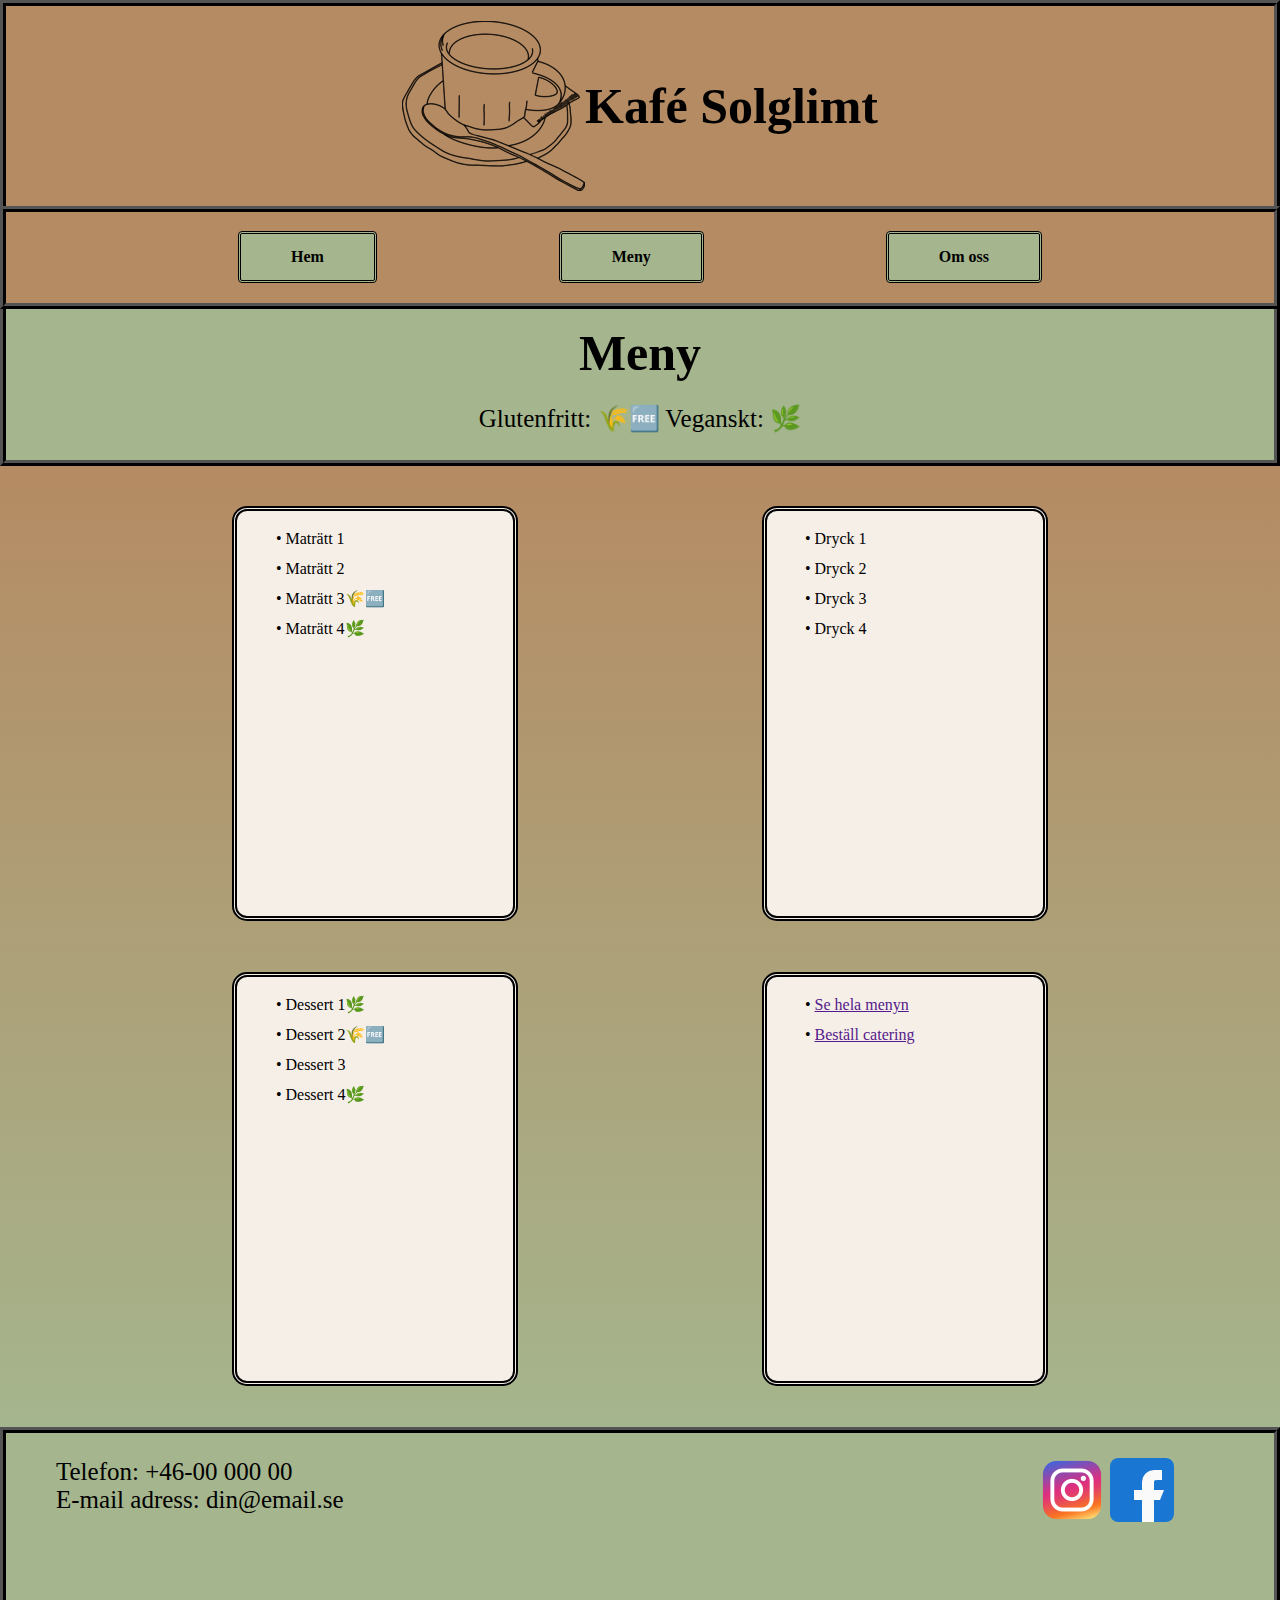
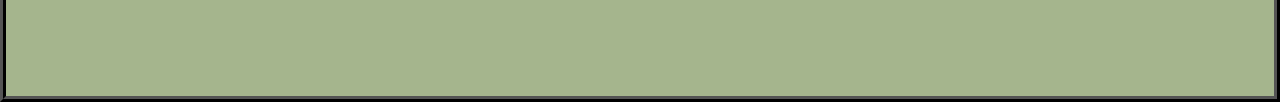
<file: meny.html>
<!DOCTYPE html>
<html lang="en">
<head>
    <meta charset="UTF-8">
    <meta name="viewport" content="width=device-width, initial-scale=1.0">
    <title>Kafé Solklint</title>
    <link rel="stylesheet" href="css/meny.css">
</head>
<body>
    <header id="header1"><img src="/img/logo.png" alt="">Kafé Solglimt</header>
    <nav id="nav1">
        <a id="a1" href="index.html">Hem</a>
        <a id="a2" href="meny.html">Meny</a>
        <a id="a3" href="omOss.html">Om oss</a>
    </nav>
    <section id="title">Meny</section>
    <section id="title2">Glutenfritt: 🌾🆓 Veganskt: 🌿</section>

    <section id="section2">
        <div id="menyMat">• Maträtt 1<br>• Maträtt 2<br>• Maträtt 3🌾🆓<br>• Maträtt 4🌿</div>
        <div id="menyDryck">• Dryck 1 <br>• Dryck 2 <br>• Dryck 3 <br>• Dryck 4</div>
        <div id="menyDessert">• Dessert 1🌿<br>• Dessert 2🌾🆓<br>• Dessert 3<br>• Dessert 4🌿</div>
        <div id="menyLankar">• <a href="">Se hela menyn</a><br>• <a href="">Beställ catering</a></div>

    </section>

    <footer id="footer1">
        Telefon: +46-00 000 00 <br> E-mail adress: din@email.se 
        <div>
            <a href="https://www.instagram.com/"><img src="/img/instagram.png" alt="instagram"></a>
            <a href="https://www.facebook.com/"><img src="/img/facebook.png" alt="facebook"></a>
        </div>

    </footer>



</body>
</html>
</file>
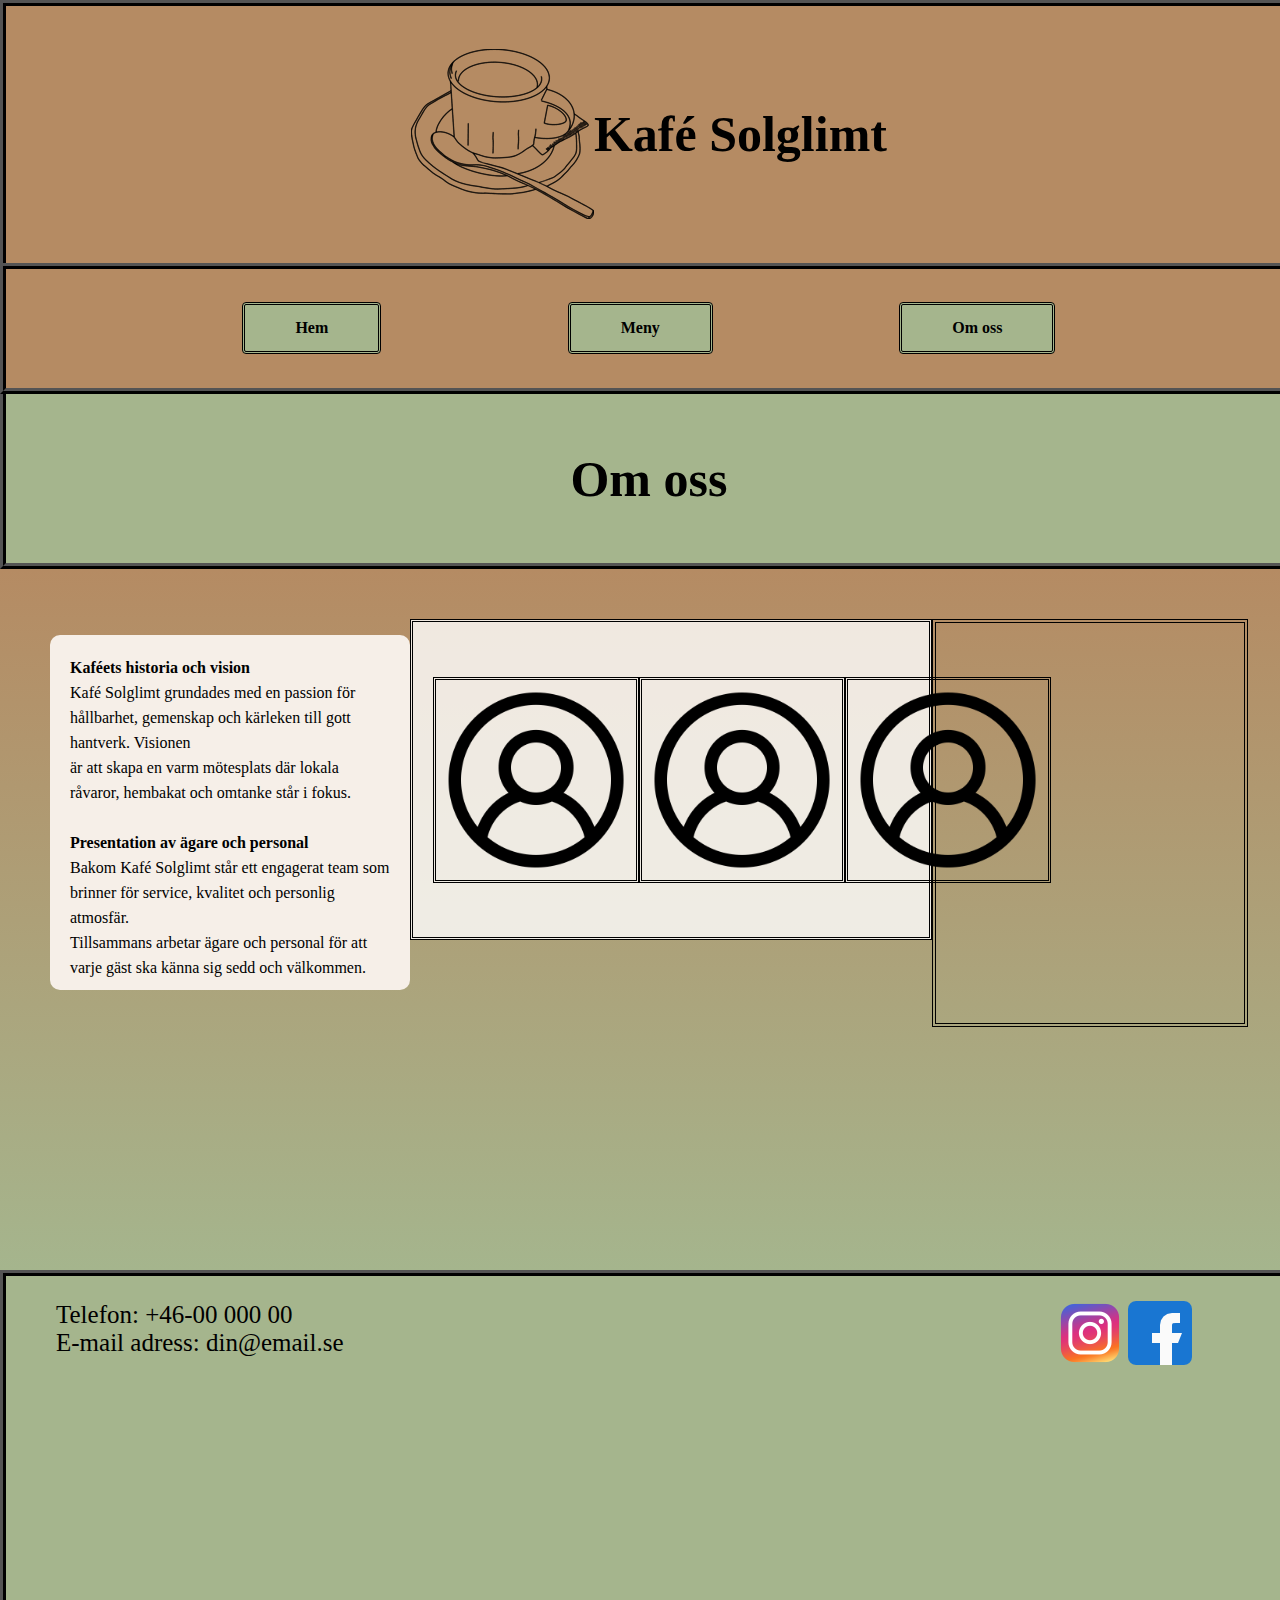
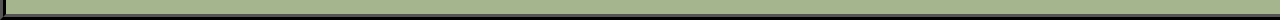
<file: omOss.html>
<!DOCTYPE html>
<html lang="en">
<head>
    <meta charset="UTF-8">
    <meta name="viewport" content="width=device-width, initial-scale=1.0">
    <title>Kafé Solklint</title>
    <link rel="stylesheet" href="css/omOss.css">
</head>
<body>
    <header id="header1"><img src="/img/logo.png" alt="">Kafé Solglimt</header>
    <nav id="nav1">
        <a id="a1" href="index.html">Hem</a>
        <a id="a2" href="meny.html">Meny</a>
        <a id="a3" href="omOss.html">Om oss</a>
    </nav>
    <section id="title">Om oss</section>

    <section id="section2">
        <p id="omOssText">
            <b>Kaféets historia och vision </b><br>
            Kafé Solglimt grundades med en passion för hållbarhet, gemenskap och kärleken till gott hantverk. Visionen <br>
            är att skapa en varm mötesplats där lokala råvaror, hembakat och omtanke står i fokus. <br> <br>

            <b>Presentation av ägare och personal</b> <br>
            Bakom Kafé Solglimt står ett engagerat team som brinner för service, kvalitet och personlig atmosfär.<br>
            Tillsammans arbetar ägare och personal för att varje gäst ska känna sig sedd och välkommen.
            <div id="threeImages">
                <img id="bild1" src="/img/person.png" alt="bild1">
                <img id="bild2" src="/img/person.png" alt="bild2">
                <img id="bild3" src="/img/person.png" alt="bild3">
            </div>
    
        </p>
        <iframe id="karta"
                src="https://www.google.com/maps?q=Nordenskiöldsgatan+1,+413+09+Göteborg&z=16&output=embed"
                width="400"
                height="400"
                loading="lazy"
                allowfullscreen>
        </iframe>
    </section>
    <footer id="footer1">
        Telefon: +46-00 000 00 <br> E-mail adress: din@email.se 
        <div>
            <a href="https://www.instagram.com/"><img src="/img/instagram.png" alt="instagram"></a>
             <a href="https://www.facebook.com/"><img src="/img/facebook.png" alt="facebook"></a>
        </div>

    </footer>
</body>
</html>
</file>
<file: css/meny.css>
body {
    display: grid;
    margin: 0px;
    min-width: 97vw;
    min-height: 180vh;
    background-color: #b58b63;
    
    grid-template-areas: 
    "a"
    "b"
    "c"
    "f"
    "d"
    "e";

    grid-template-rows:
    1.5fr
    0.75fr
    0.5fr
    0.5fr
    7fr
    2fr;

    grid-template-columns: 
    1fr;
}

#header1, #nav1, #section1, #section2, #footer1, #title {
    font-family: Georgia, 'Times New Roman', Times, serif;
    padding: 15px;
}

#header1 {
    grid-area: a;
    display: flex;
    align-items: center;
    justify-content: center;
    font-size: 50px;
    font-weight: bold;
    background-color: #b58b63;
    border-right: black ridge;
    border-top: black ridge;
    border-left: black ridge;
    border-width: 6px;
    ;
    
}

#nav1 {
    display: flex;
    flex-direction: row;
    justify-content: space-evenly;
    padding-left: 50px;
    padding-right: 50px;
    align-items: center;
    grid-area: b;
    background-color: #b58b63;
    border: black;
    border-style:ridge;
    border-width: 6px;
}

#a1, #a2, #a3 {
    background-color: #a5b58d;
    color: black;
    font-weight: bold;
    border-style: double;
    border-radius: 4px;
    padding: 14px 50px;
    text-align: center;
    text-decoration: none;
    display: inline-block;
    
      
}



#title {
    display: grid;
    grid-area: c;
    background-color:#a5b58d;
    border-right: black ridge;
    border-left: black ridge;
    border-width: 6px;
    font-size: 50px;
    font-weight: bold;
    align-items: center;
    justify-content: center;
}

#title2 {
display: grid;
grid-area: f;
background-color: #a5b58d;
border-right: black ridge;
border-bottom: black ridge;
border-left: black ridge;
border-width: 6px;
font-size: 25px;
font-weight: normal;
align-items: center;
justify-content: center;
padding-bottom: 20px;




}

#section2 {
    grid-area: d;
    display: grid;
    background-color: #f6efe8;
    justify-content: space-evenly;
    grid-template-areas: 
    "a b"
    "c d";
    background-image: linear-gradient(to bottom, #b58b63, #a5b58d);

}

#menyMat {
    grid-area: a;
    background-color:#f6efe8;
    border-radius: 15px;
    padding-left: 3vw;
    padding-right: 10vw;
    padding-bottom: 10vw;
    padding-top: 1vw;

    line-height: 30px;

    margin: 2vw;
    border-style: double;
    border-radius: 15px;
    border-width: 5px;
}

#menyDryck {
    grid-area: b;
    background-color:#f6efe8;
    border-radius: 15px;
    padding-left: 3vw;
    padding-right: 10vw;
    padding-bottom: 10vw;
    margin: 2vw;
    padding-top: 1vw;
    border-style: double;
    border-radius: 15px;
    border-width: 5px;
    line-height: 30px;

}

#menyDessert {
    grid-area: c;
    background-color:#f6efe8;

    border-radius: 15px;
    padding-left: 3vw;
    padding-right: 10vw;
    padding-bottom: 10vw;
    margin: 2vw;
    padding-top: 1vw;
    border-style: double;
    border-radius: 15px;
    border-width: 5px;
    line-height: 30px;

}

#menyLankar {
    grid-area: d;
    background-color:#f6efe8;
    border-radius: 15px;
    margin: 2vw;
    border-style: double;
    border-radius: 15px;
    padding-left: 3vw;
    padding-right: 10vw;
    padding-bottom: 10vw;
    padding-top: 1vw;
    border-width: 5px;
    line-height: 30px;

}
#footer1 {
    display: flex;
    grid-area: e;
    background-color: #a5b58d;
    border-right: black ridge;
    border-bottom: black ridge;
    border-left: black ridge;
    border-top: black ridge;

    border-width: 6px;
    justify-content: space-between;
    font-size: 25px;
    padding-left: 50px;
    padding-top: 25px;
    padding-right: 100px;
}
</file>
<file: css/omOss.css>
body {
    display: grid;
    margin: 0px;
    min-width: 97vw;
    min-height: 180vh;
    background-color: #b58b63;
    
    grid-template-areas: 
    "a"
    "b"
    "c"
    "f"
    "d"
    "e";

    grid-template-rows:
    1.5fr
    0.75fr
    1fr
    0fr
    4fr
    2fr;

    grid-template-columns: 
    1fr;
}

#header1, #nav1, #section1, #section2, #footer1, #title {
    font-family: Georgia, 'Times New Roman', Times, serif;
    padding: 15px;
}

#header1 {
    grid-area: a;
    display: flex;
    align-items: center;
    justify-content: center;
    font-size: 50px;
    font-weight: bold;
    background-color: #b58b63;
    border-right: black ridge;
    border-top: black ridge;
    border-left: black ridge;
    border-width: 6px;
    ;
    
}

#nav1 {
    display: flex;
    flex-direction: row;
    justify-content: space-evenly;
    padding-left: 50px;
    padding-right: 50px;
    align-items: center;
    grid-area: b;
    background-color: #b58b63;
    border: black;
    border-style:ridge;
    border-width: 6px;
}

#a1, #a2, #a3 {
    background-color: #a5b58d;
    color: black;
    font-weight: bold;
    border-style: double;
    border-radius: 4px;
    padding: 14px 50px;
    text-align: center;
    text-decoration: none;
    display: inline-block;
    
      
}



#title {
    display: grid;
    grid-area: c;
    background-color:#a5b58d;
    border-right: black ridge;
    border-left: black ridge;
    border-bottom: black ridge;

    border-width: 6px;
    font-size: 50px;
    font-weight: bold;
    align-items: center;
    justify-content: center;
}



#footer1 {
    display: flex;
    grid-area: e;
    background-color: #a5b58d;
    border-right: black ridge;
    border-bottom: black ridge;
    border-left: black ridge;
    border-top: black ridge;

    border-width: 6px;
    justify-content: space-between;
    font-size: 25px;
    padding-left: 50px;
    padding-top: 25px;
    padding-right: 100px;
}

#section2 {
    grid-area: d;
    display: flex;
    background-color: #f6efe8;
    justify-content: space-between;
    background-image: linear-gradient(to bottom, #b58b63, #a5b58d);
    padding: 50px;

}

iframe {
    border: black double;
    border-width: 4px;
}

#omOssText {
    background-color: #f6efe8;
    padding: 20px;
    border-radius: 10px;
    max-width: 25vw;
    line-height: 25px;
    max-height: 35vh;
}

#threeImages {
    background-color: rgba(255, 255, 255, 0.8);
    min-width: 20vw;
    display: flex;
    justify-content:left;
    align-items: center;
    padding-left: 20px;
    padding-right: 20px;
    border-style: double;
    max-height: 35vh;
}

#bild1 {
    object-fit: contain;
    max-width: 200px;
    max-height: 200px;    
    border-style: double;


}

#bild2 {
    object-fit: contain;
    max-width: 200px;    
    max-height: 200px;    
    border-style: double;
    
}

#bild3 {
    object-fit: contain;
    max-width: 200px;    
    max-height: 200px;    
    border-style: double;

}
</file>
